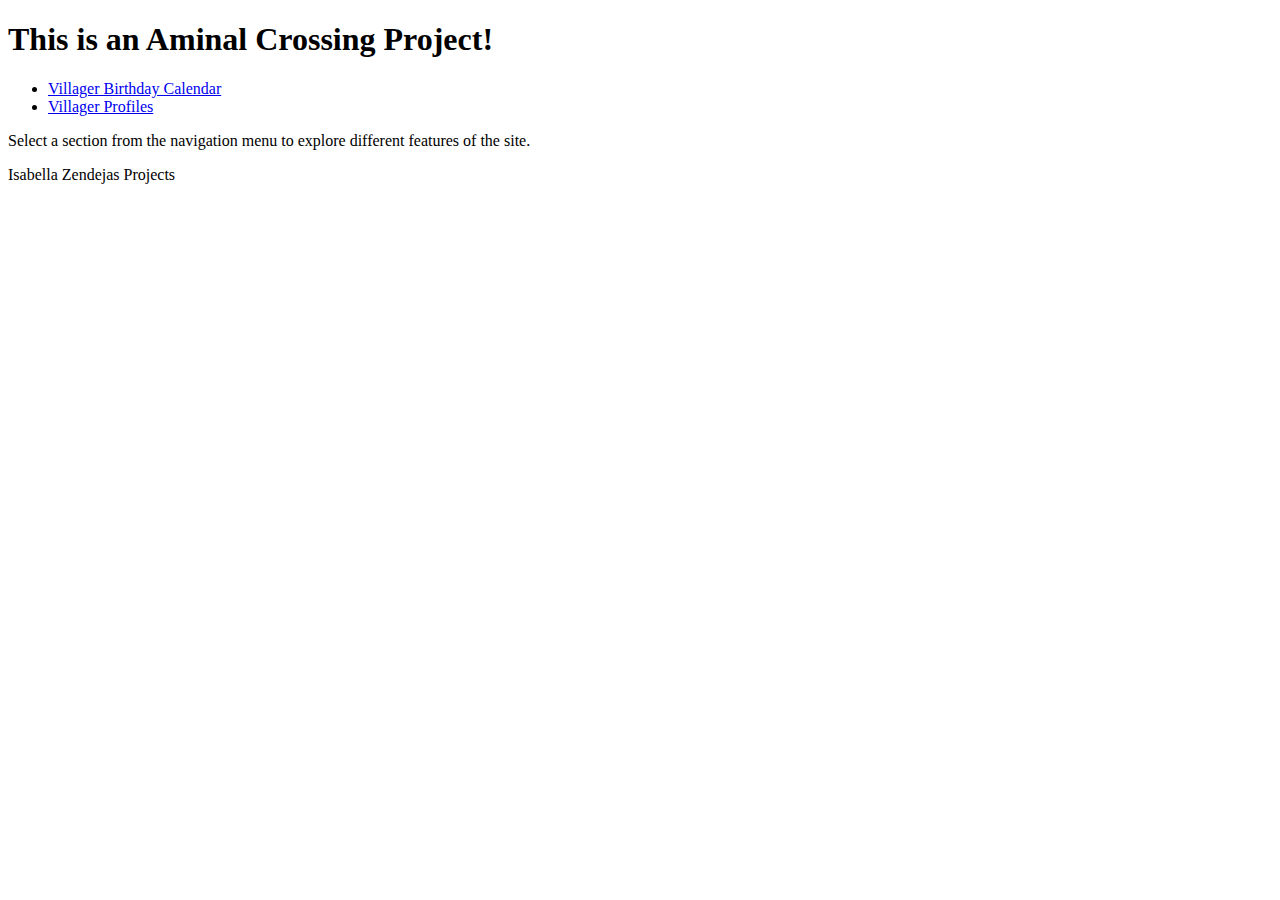
<file: index.html>
<!DOCTYPE html>
<html lang="en">
  <head>
    <meta charset="UTF-8" />
    <meta name="viewport" content="width=device-width, initial-scale=1.0" />
    <title>Homepage</title>
  </head>
  <body>
    <header>
      <h1>This is an Aminal Crossing Project!</h1>
    </header>

    <nav>
      <ul>
        <li><a href="calendar.html">Villager Birthday Calendar</a></li>
        <li><a href="village_profile.html">Villager Profiles</a></li>
        <!-- Add more links as needed -->
      </ul>
    </nav>

    <main>
      <p>
        Select a section from the navigation menu to explore different features
        of the site.
      </p>
    </main>

    <footer>
      <p>Isabella Zendejas Projects</p>
    </footer>
  </body>
</html>
</file>
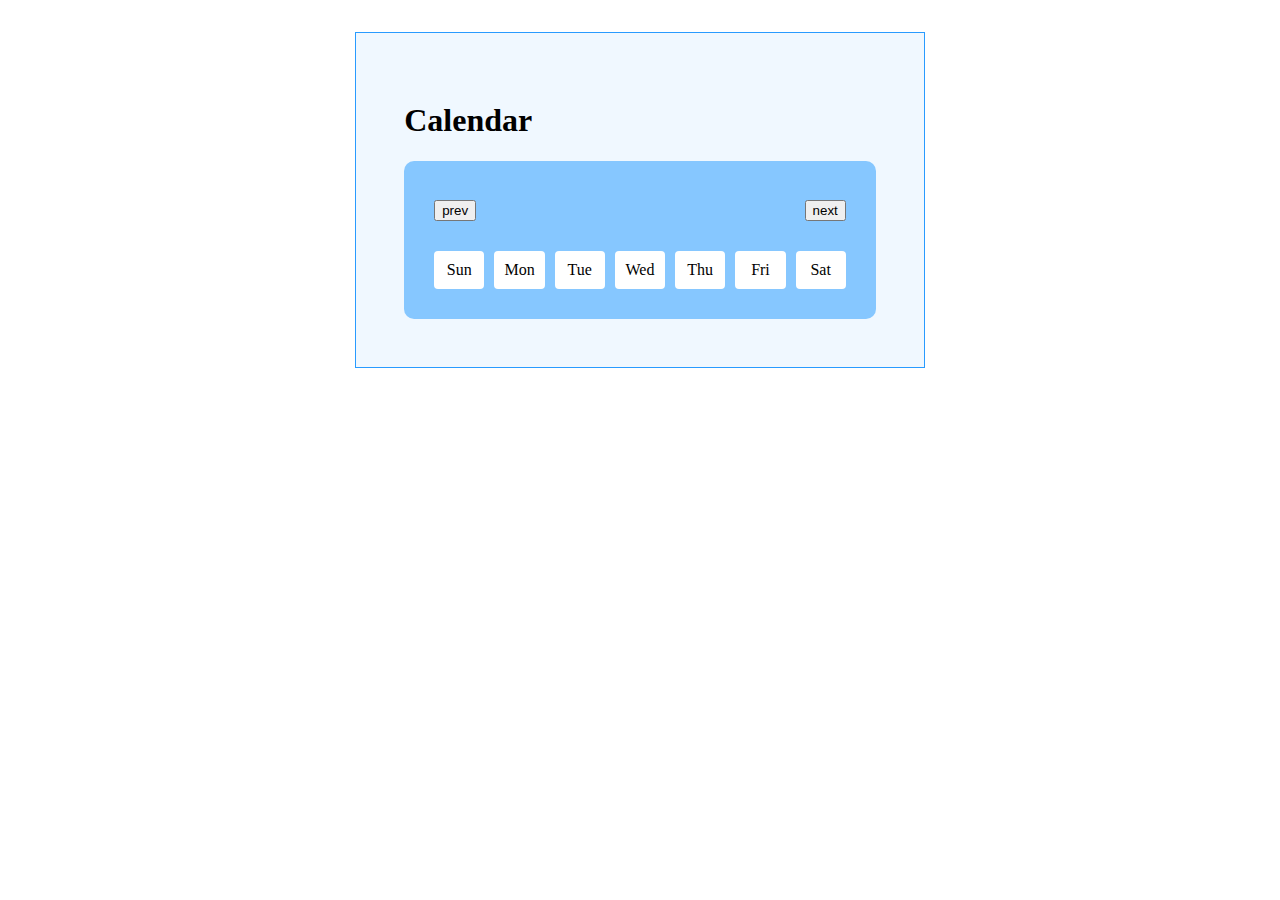
<file: calendar.html>
<!DOCTYPE html>
<html lang="en">
  <head>
    <meta charset="UTF-8" />
    <meta name="viewport" content="width=device-width, initial-scale=1.0" />
    <title>unPhased</title>
    <link rel="stylesheet" href="style.css" />
  </head>
  <body>
    <!-- HIDING CALENDAR TEMPORARILY -->
    <div class="container">
      <h1>Calendar</h1>
      <div class="calendar">
        <header>
          <button id="prevMonth">prev</button>
          <h2 id="monthYear"></h2>
          <button id="nextMonth">next</button>
        </header>
        <div class="calendar-grid">
          <div class="day-header">Sun</div>
          <div class="day-header">Mon</div>
          <div class="day-header">Tue</div>
          <div class="day-header">Wed</div>
          <div class="day-header">Thu</div>
          <div class="day-header">Fri</div>
          <div class="day-header">Sat</div>
        </div>
      </div>
    </div>

    <!-- <script src="calendar.js"></script> -->
  </body>
</html>
</file>
<file: style.css>
body {
    display: flex;
    justify-content: space-around;
    margin: 2rem;
  }

  .container {
    background-color: aliceblue;
    flex-direction: column;
    display: flex;
    justify-content: top;
    align-items: flex-start;
    padding: 3rem;
    border: solid 1px rgb(41, 155, 255);
  }

  .calendar {
    max-width: 500px;
    background-color: rgb(134, 199, 255);
    padding: 30px;
    border-radius: 10px;
  }
  
  header {
    display: flex;
    justify-content: space-between;
    align-items: center;
    margin-bottom: 20px;
  }
  
  .calendar-grid {
    display: grid;
    grid-template-columns: repeat(7, 1fr);
    gap: 10px;
  }
  
  .day-header, .day {
    text-align: center;
    padding: 10px;
    border-radius: 4px;
    background-color: #ffffff;
  }
  
  .day {
    background-color: #ffffff;
    cursor: pointer;
  }
</file>
